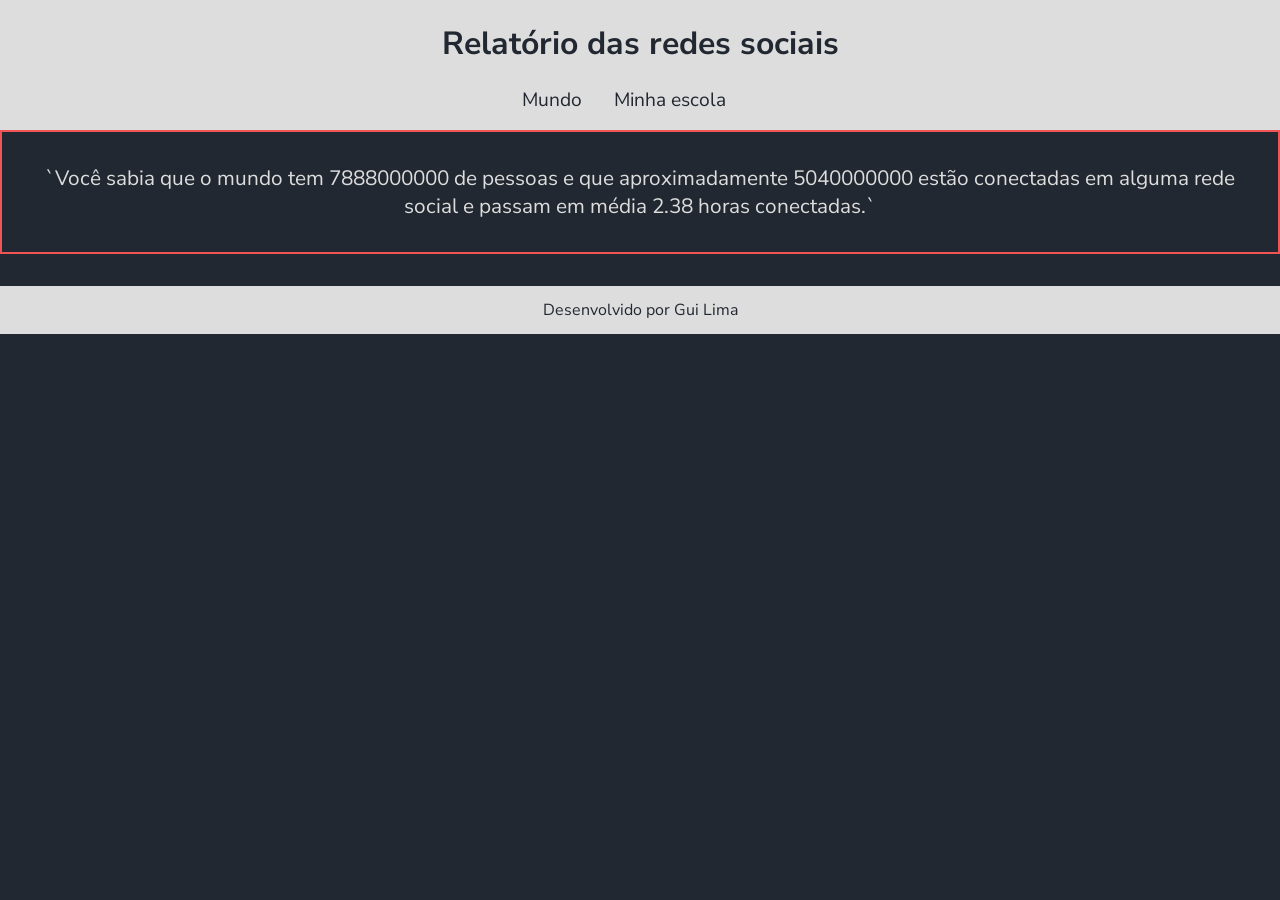
<file: index.html>
<!DOCTYPE html>
<html lang="pt-br">
<head>
    <meta charset="UTF-8">
    <meta name="viewport" content="width=device-width, initial-scale=1.0">
    <title>Redes Sociais</title>
    <link rel="stylesheet" href="style.css">
</head>
<body>
    <header>
        <h1>Relatório das redes sociais</h1>
        <nav>
            <a href="index.html">Mundo</a>
            <a href="#">Minha escola</a>
        </nav>
    </header>
    <main class="graficos-section">
        <section id="graficos-container_texto" class="graficos-container_texto">
        `Você sabia que o mundo tem 7888000000 de pessoas e que aproximadamente 5040000000 estão conectadas em alguma rede social e passam em média 2.38 horas conectadas.`
        </section>
    </main>
    <footer>
        <p>Desenvolvido por Gui Lima</p>
    </footer>
    <script type="module" src="gráficos/informaçõesglobais.js"></script>
</body>
</html>
</file>
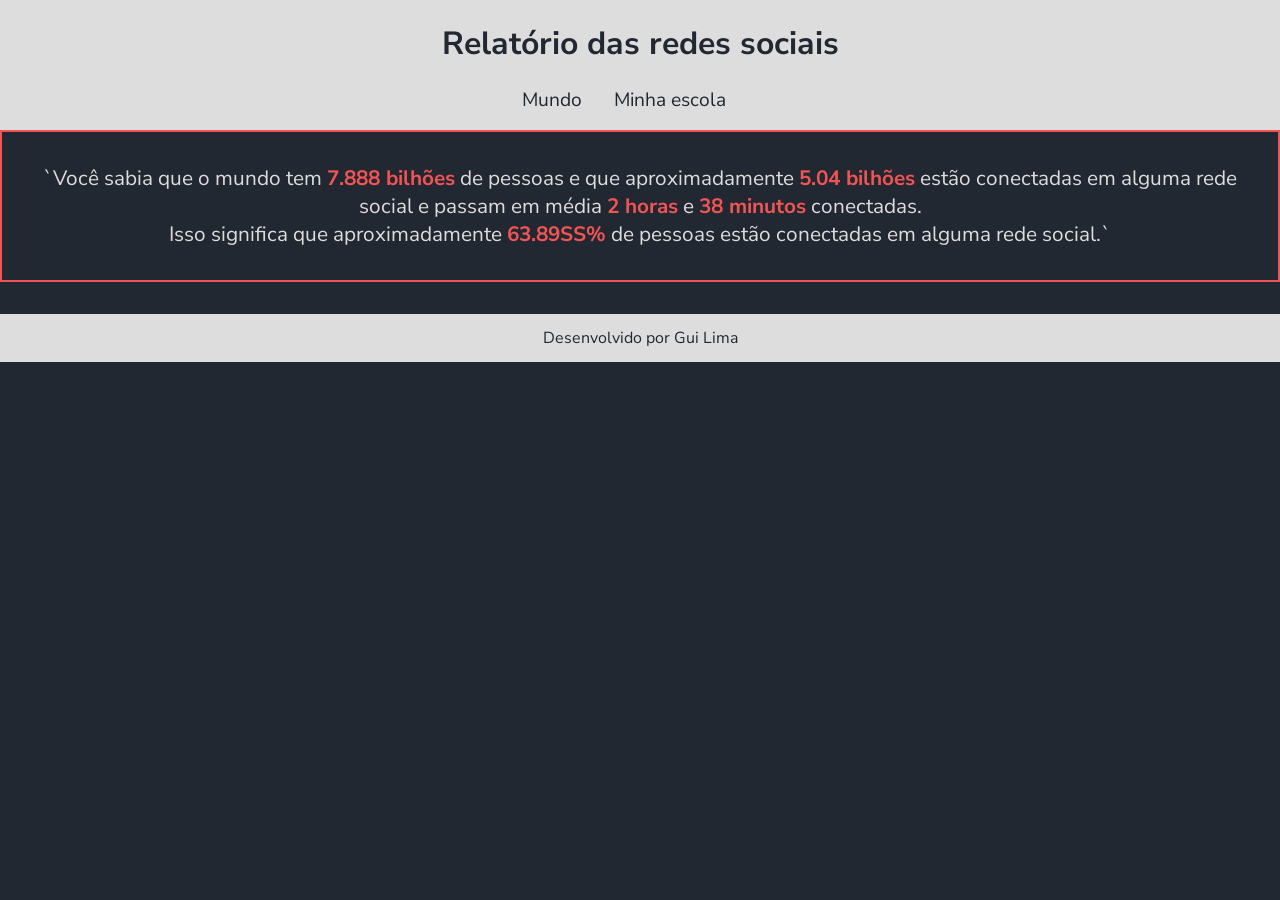
<file: Mariana-projeto-5-main/index.html>
<!DOCTYPE html>
<html lang="pt-br">
<head>
    <meta charset="UTF-8">
    <meta name="viewport" content="width=device-width, initial-scale=1.0">
    <title>Redes Sociais</title>
    <link rel="stylesheet" href="style.css">
    <script src="https://cdn.plot.ly/plotly-2.27.0.min.js" charset="utf-8"></script>
</head>
<body>
    <header>
        <h1>Relatório das redes sociais</h1>
        <nav>
            <a href="index.html">Mundo</a>
            <a href="#">Minha escola</a>
        </nav>
    </header>
    <main class="graficos-section">
        <section id="graficos-container_texto" class="graficos-container_texto">
            `Você sabia que o mundo tem <span>7.888 bilhões</span> de pessoas e que aproximadamente <span>5.04 bilhões</span> estão conectadas em alguma rede social e passam em média <span>2 horas</span> e <span>38 minutos</span> conectadas.<br>Isso significa que aproximadamente <span>63.89SS%</span> de pessoas estão conectadas em alguma rede social.`
        </section>
    </main>
    <footer>
        <p>Desenvolvido por Gui Lima</p>
    </footer>
    <script type="module" src="gráficos/common.js"></script>
    <script type="module" src="gráficos/informaçõesglobais.js"></script>
    <script type="module" src="gráficos/quantidadedeUsuarios.js"></script>
</body>
</html>
</file>
<file: style.css>
@import url('https://fonts.googleapis.com/css2?family=Nunito+Sans:ital,opsz,wght@0,6..12,200..1000;1,6..12,200..1000&display=swap');
:root {
    --bg-color: #222831;
    --primary-color: #DDDDDD;
    --secondary-color: #F05454;
    --font: "Nunito Sans", sans-serif;
}
body {
    background-color: var(--bg-color);
    color: var(--primary-color);
    font-family: var(--font);
    height: 100vh;
    margin: 0;
}
h1 {
    font-size: 2rem;
    color: var(--bg-color);
     font-weight: 700;
}
nav {
    display: flex;
    justify-content: center;
    font-weight: 400;
}
nav a {
    text-decoration: none;
    color: var(--bg-color);
     margin: 0 2rem 1rem 0rem;
     font-size: 1.2rem;
}
nav a:hover {
    text-decoration: underline;
    transform: scale(0.90);
    transition: transform 0.1s;
}
header {
    background-color: var(--primary-color);
    text-align: center;
    padding: 1px;
}
footer {
    display: flex;
    align-items: center;
    justify-content: center;
    background-color: var(--primary-color);
    color: var(--bg-color);
    width: 100%;
    height: 3rem;
    margin-top: 2rem;
}
.graficos-container {
    margin: 5rem;
   }
.graficos-container_texto {
    font-size: 1.3rem;
    text-align: center;
    padding: 2rem;
    border: var(--secondary-color) solid 2px;
  }
  span {
    font-weight: bold;
    color: var(--secondary-color);
   }
</file>
<file: Mariana-projeto-5-main/style.css>
@import url('https://fonts.googleapis.com/css2?family=Nunito+Sans:ital,opsz,wght@0,6..12,200..1000;1,6..12,200..1000&display=swap');
:root {
    --bg-color: #222831;
    --primary-color: #DDDDDD;
    --secondary-color: #F05454;
    --font: "Nunito Sans", sans-serif;
}
body {
    background-color: var(--bg-color);
    color: var(--primary-color);
    font-family: var(--font);
    height: 100vh;
    margin: 0;
}
h1 {
    font-size: 2rem;
    color: var(--bg-color);
     font-weight: 700;
}
nav {
    display: flex;
    justify-content: center;
    font-weight: 400;
}
nav a {
    text-decoration: none;
    color: var(--bg-color);
     margin: 0 2rem 1rem 0rem;
     font-size: 1.2rem;
}
nav a:hover {
    text-decoration: underline;
    transform: scale(0.90);
    transition: transform 0.1s;
}
header {
    background-color: var(--primary-color);
    text-align: center;
    padding: 1px;
}
footer {
    display: flex;
    align-items: center;
    justify-content: center;
    background-color: var(--primary-color);
    color: var(--bg-color);
    width: 100%;
    height: 3rem;
    margin-top: 2rem;
}
.graficos-container {
    margin: 5rem;
   }
.graficos-container_texto {
    font-size: 1.3rem;
    text-align: center;
    padding: 2rem;
    border: var(--secondary-color) solid 2px;
  }
  span {
    font-weight: bold;
    color: var(--secondary-color);
   }
</file>
